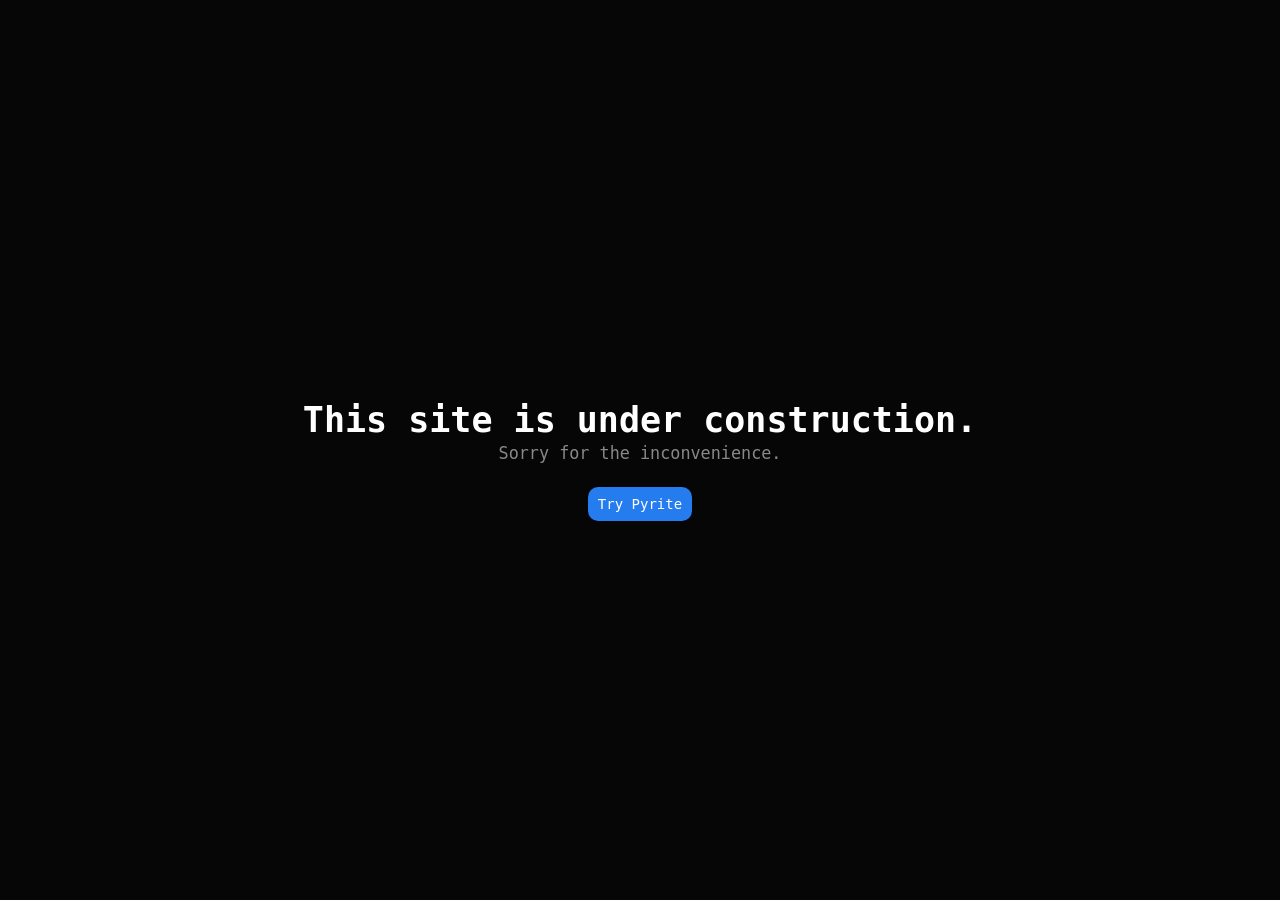
<file: index.html>
<!DOCTYPE html>
<html lang="en">
<head>
    <meta charset="UTF-8">
    <meta name="viewport" content="width=device-width, initial-scale=1">
    <title>Coming Soon</title>
    <link rel="stylesheet" href="/css/styles.css">
</head>
<body>

    <h1>This site is under construction.</h1>
    <span class="subtext">Sorry for the inconvenience.</span>

    <button onclick="window.location.href='/tryme'" class="tryme"> Try Pyrite </button>

</body>
</html>
</file>
<file: css/styles.css>
/* Base Layout */
body {
    display: flex;
    flex-direction: column;
    align-items: center;
    justify-content: center;
    font: 14px/1 monospace, sans-serif;
    margin-top: 20%;
    height: 100vh;
    width: 100vw;
    background-color: #060606;
    color: white;
    padding: 0;
    margin: 0;
}

h1 {
    font-size: 2.5em;
    margin-bottom: 0.2em;
    text-align: center;
}

.subtext{
    font-size: 1.2em;
    color: #888;
    margin-bottom: 1.5em;
    text-align: center;
}

.tryme {
    display: inline-flex;
    align-items: center;
    position: relative;
    background: #247cee;
    border: none;
    border-radius: 10px;
    color: #fff;
    cursor: pointer;
    font: inherit;
    padding: 10px;
    transition: padding-right 0.2s ease;
}

.tryme::after {
    content: ">>> ";
    padding-right: 10px;
    position: absolute;
    right: 0;
    opacity: 0;
    transform: translateX(-10px);
    transition: all 0.2s ease;
}

/* Hover state */
.tryme:hover {
    padding-right: 44px;
}

.tryme:hover::after {
    opacity: 1;
    transform: translateX(0);
}

.pyrite {
    display: flex;
    justify-content: center;
    height: 100vh;
    width: 100vw;
    margin: 0;
    overflow: hidden;
    background-color: #060606;
    font: 14px/1 monospace, sans-serif;
}

/* Hide scrollbar */
::-webkit-scrollbar {
    display: none;
}

/* Shared Panel Wrappers */
.editor-wrapper,
.console-wrapper {
    width: 50vw;
    padding: 20px;
}

.editor-wrapper {
    padding-right: 10px;
    animation: fadeIn 1s forwards;
}

.console-wrapper {
    padding-left: 10px;
    animation: fadeIn 1.5s forwards;
}

@keyframes fadeIn {
    from { 
        opacity: 0;
        transform: translateY(20px);
    }
    to { 
        opacity: 1; 
    }
}

/* Header Bar */
.title {
    display: flex;
    justify-content: space-between;
    align-items: center;
    padding: 12px;
    height: 14px;
    color: #fff;
    background-color: #1b1b1b;
    border: 1px solid #313131;
    border-bottom: none;
    border-radius: 15px 15px 0 0;
    font-family: monospace, sans-serif;
}

/* Shared Editor + Console Styles */
#editor,
#console {
    box-sizing: border-box;
    width: 100%;
    height: calc(100% - 38px);
    padding: 12px;
    border: 1px solid #313131;
    border-top: none;
    border-radius: 0 0 15px 15px;
    color: #fff;
    font: 14px/1.5 monospace, sans-serif;
}

/* Editor Specific */
#editor {
    display: flex;
    align-items: flex-end;
    background: #101010;
    outline: none;
    resize: none;
    white-space: nowrap;
}

/* Console Specific */
#console {
    display: flex;
    flex-direction: column;
    align-items: flex-start;
    background: #000;
    overflow-y: auto;
}

/* Run Button */
#run {
    background: none;
    border: none;
    color: #fff;
    cursor: pointer;
    font: inherit;
    padding: 0;
}

/* Optional: Line Numbers (if used) */
#editor-line-numbers {
    color: #888;
    background: #f0f0f0;
    padding: 0 10px;
    border-right: 1px solid #313131;
}

@media (max-width: 720px) {
  .pyrite {
    flex-direction: column;
  }
  
  
  
  .console-wrapper {
    box-sizing: border-box;
    padding: 10px;
    padding-top: 5px;
    height: 50vh;
    width: 100vw;
  }
  
  .editor-wrapper {
    box-sizing: border-box;
    padding: 10px;
    padding-bottom: 5px;
    height: 50vh;
    width: 100vw;
  }
}
</file>
